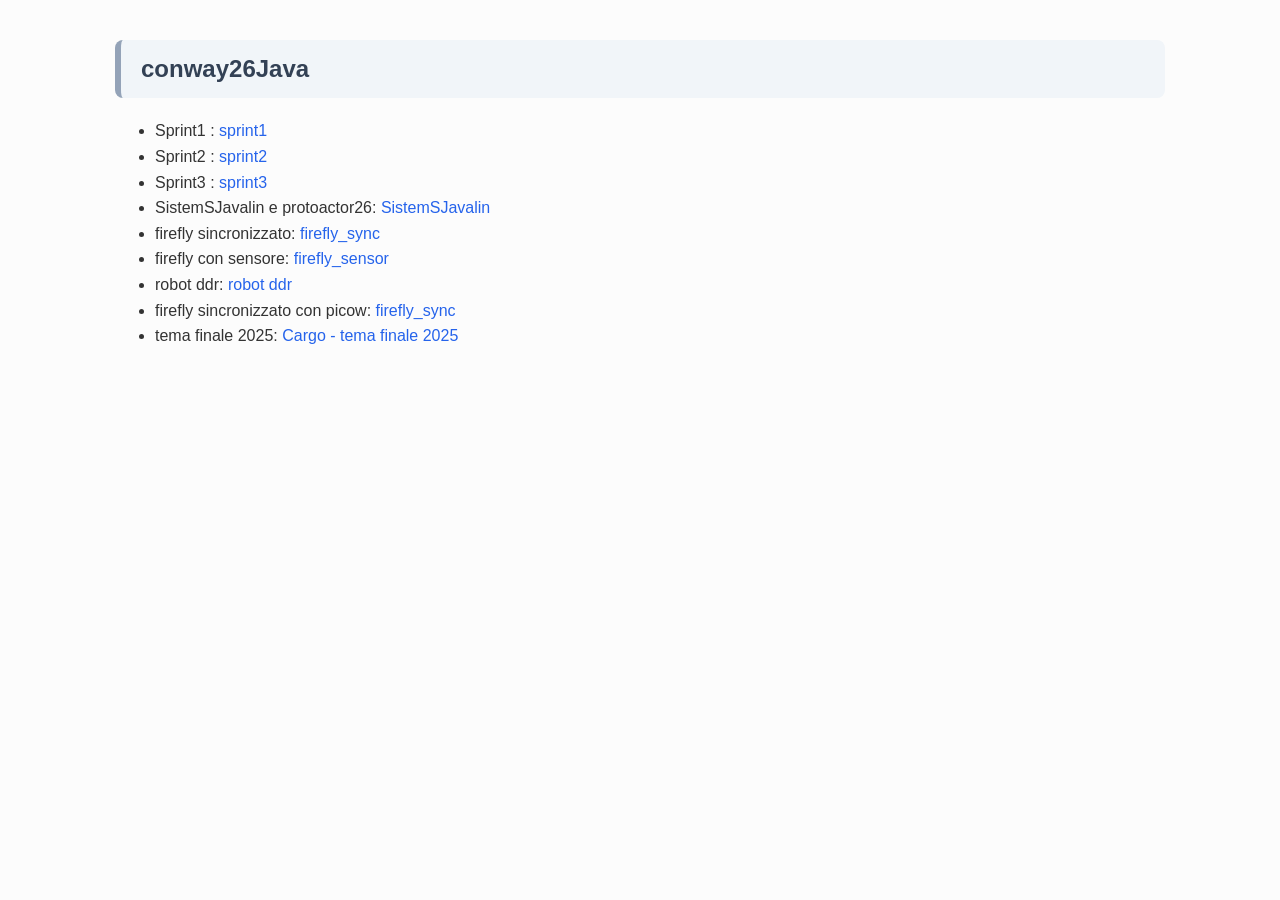
<file: docs/index.html>
<!DOCTYPE html PUBLIC "-//W3C//DTD HTML 4.01//EN" "http://www.w3.org/TR/html4/strict.dtd">
<html>

<head>
    <link rel="stylesheet" type="text/css" href="css/mystyle.css">
</head>
<title>Chronicle of projects</title>

<body>

    <h2>conway26Java</h2>
    <ul>
        <li>Sprint1 : <a href="sprint1.html">sprint1</a> </li>
        <li>Sprint2 : <a href="sprint2.html">sprint2</a></li>
        <li>Sprint3 : <a href="sprint3.html">sprint3</a> </li>
        <li>SistemSJavalin e protoactor26: <a href="SistemSJavalin.html">SistemSJavalin</a> </li>
        <li>firefly sincronizzato: <a href="documento_firefly3sync.html">firefly_sync</a> </li>
        <li>firefly con sensore: <a href="documento_firefly_sensor.html">firefly_sensor</a></li>
        <li>robot ddr: <a href="documento_ddr">robot ddr</a></li>
        <li>firefly sincronizzato con picow: <a href="documento_fireflysync_pico.html">firefly_sync</a></li>
        <li>tema finale 2025: <a href="documento_temafinale2025.html">Cargo - tema finale 2025</a></li>
    </ul>

</body>

</html>
</file>
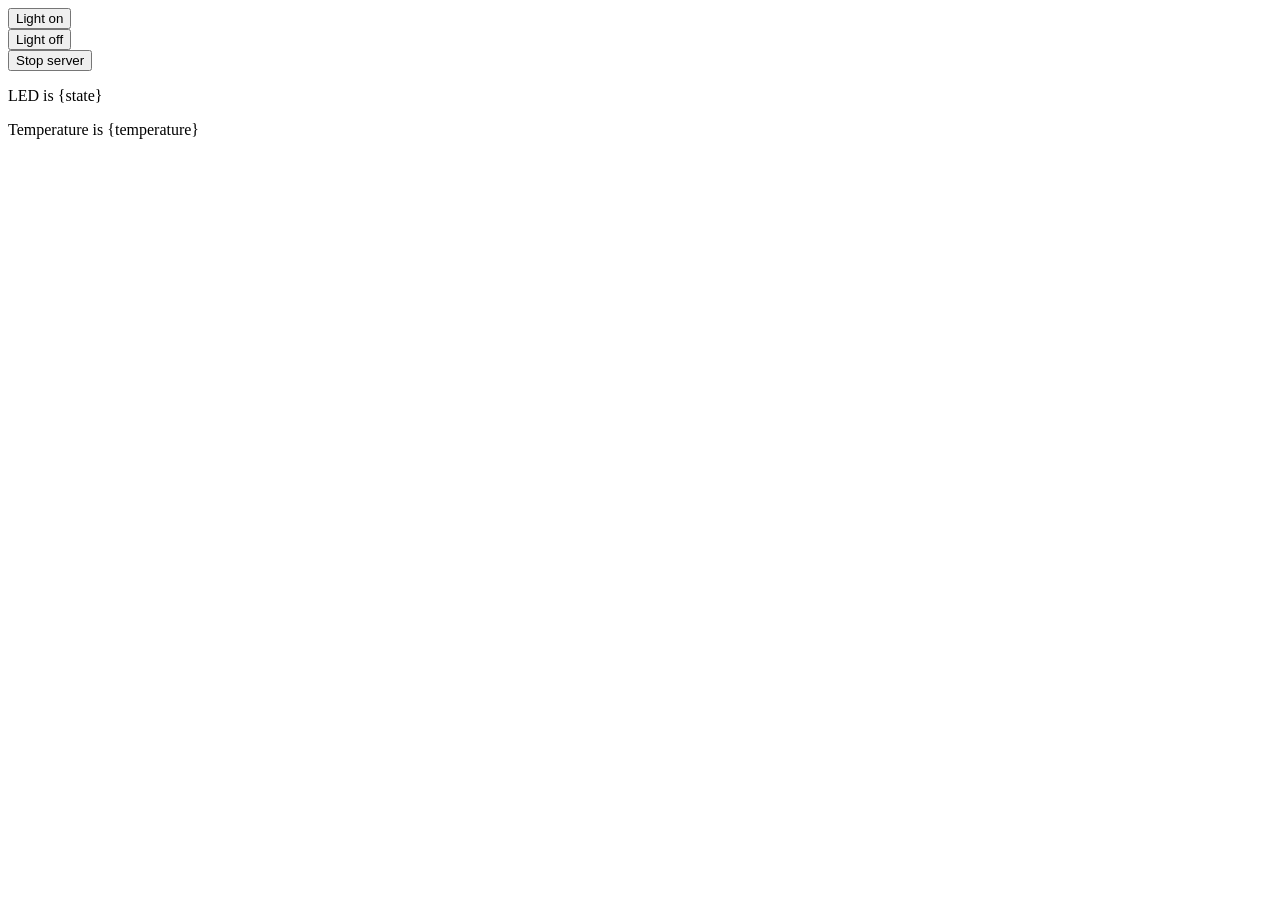
<file: Picow/index.html>
<!DOCTYPE html>
<html>
<body>
<form action="./lighton">
<input type="submit" value="Light on" />
</form>
<form action="./lightoff">
<input type="submit" value="Light off" />
</form>
<form action="./close">
<input type="submit" value="Stop server" />
<p>LED is {state}</p>
<p>Temperature is {temperature}</p>
</form>
</body>
</html>
</file>
<file: docs/css/mystyle.css>
/* --- STILE GENERALE --- */
body {
	/* Font moderno e pulito per il testo normale */
	font-family: 'Segoe UI', Roboto, Helvetica, Arial, sans-serif;
	line-height: 1.6;
	color: #333;
	/* Larghezza contenuta per una lettura confortevole */
	max-width: 1050px;
	margin: 40px auto;
	padding: 0 30px;
	background-color: #fcfcfc;
}

/* --- TITOLI --- */
h1 {
	font-size: 2.2rem;
	background-color: #f0f4ff;
	color: #1e3a8a;
	padding: 20px 30px;
	border-radius: 12px;
	border-left: 10px solid #3b82f6;
	margin-bottom: 30px;
}

h2 {
	font-size: 1.5rem;
	background-color: #f1f5f9 !important;
	color: #334155 !important;
	padding: 10px 20px !important;
	border-radius: 8px !important;
	border-left: 6px solid #94a3b8 !important;
	margin-top: 40px !important;
	margin-bottom: 20px !important;
}

/* --- BLOCCHI DI CODICE E REQUISITI --- */
/* Questo risolve il problema dei font che cozzano e della grandezza */
pre,
code {
	/* Font monospazio moderno (stile VS Code) */
	font-family: 'Cascadia Code', 'Consolas', 'Monaco', 'Courier New', monospace !important;
	font-size: 0.95em !important;
	/* Dimensione bilanciata rispetto al testo */
}

pre {
	background-color: #f8fafc;
	color: #334155;
	padding: 25px;
	border: 1px solid #e2e8f0;
	border-left: 6px solid #3b82f6;
	/* La barra blu che ti piaceva */
	border-radius: 4px 10px 10px 4px;
	overflow-x: auto;
	/* Scrollbar orizzontale se il codice è lungo */
	white-space: pre-wrap;
	/* Manda a capo il testo lungo */
	box-shadow: 0 4px 6px -1px rgba(0, 0, 0, 0.05);
	margin: 20px 0;
}

/* Rimuove stili strani quando code è dentro pre */
pre code {
	font-size: inherit !important;
	color: inherit;
	background: none;
	padding: 0;
}

/* --- LINK --- */
a {
	color: #2563eb;
	text-decoration: none;
	font-weight: 500;
}

a:hover {
	text-decoration: underline;
	color: #1d4ed8;
}

/* --- IMMAGINI --- */
img {
	max-width: 100%;
	height: auto;
	border-radius: 8px;
	margin: 20px 0;
	border: 1px solid #e2e8f0;
}

/* --- FOOTER (INFO PERSONALI) --- */
.bottom-info {
	display: flex;
	align-items: center;
	gap: 25px;
	background: #1e3a8a !important;
	/* Blu professionale scuro */
	color: white !important;
	padding: 25px;
	border-radius: 15px;
	margin-top: 60px;
	box-shadow: 0 10px 15px -3px rgba(0, 0, 0, 0.1);
}

.bottom-info img {
	border-radius: 50%;
	/* Foto circolare */
	border: 3px solid white;
	margin: 0;
	/* Rimuove il margine delle immagini standard */
	object-fit: cover;
}

.bottom-info a {
	color: #93c5fd;
	/* Azzurro chiaro per leggibilità su sfondo scuro */
}

.bottom-info strong {
	font-size: 1.1rem;
}

/* --- TABELLE (Opzionali per il futuro) --- */
table {
	width: 100%;
	border-collapse: collapse;
	margin: 20px 0;
	background: white;
}

th,
td {
	border: 1px solid #e2e8f0;
	padding: 12px;
	text-align: left;
}


th {
	background-color: #f8fafc;
}

/* Colore per i commenti (Grigio-Verde stile IDE) */
.comment {
	color: #6a9955 !important;
	font-style: italic;
}
</file>
